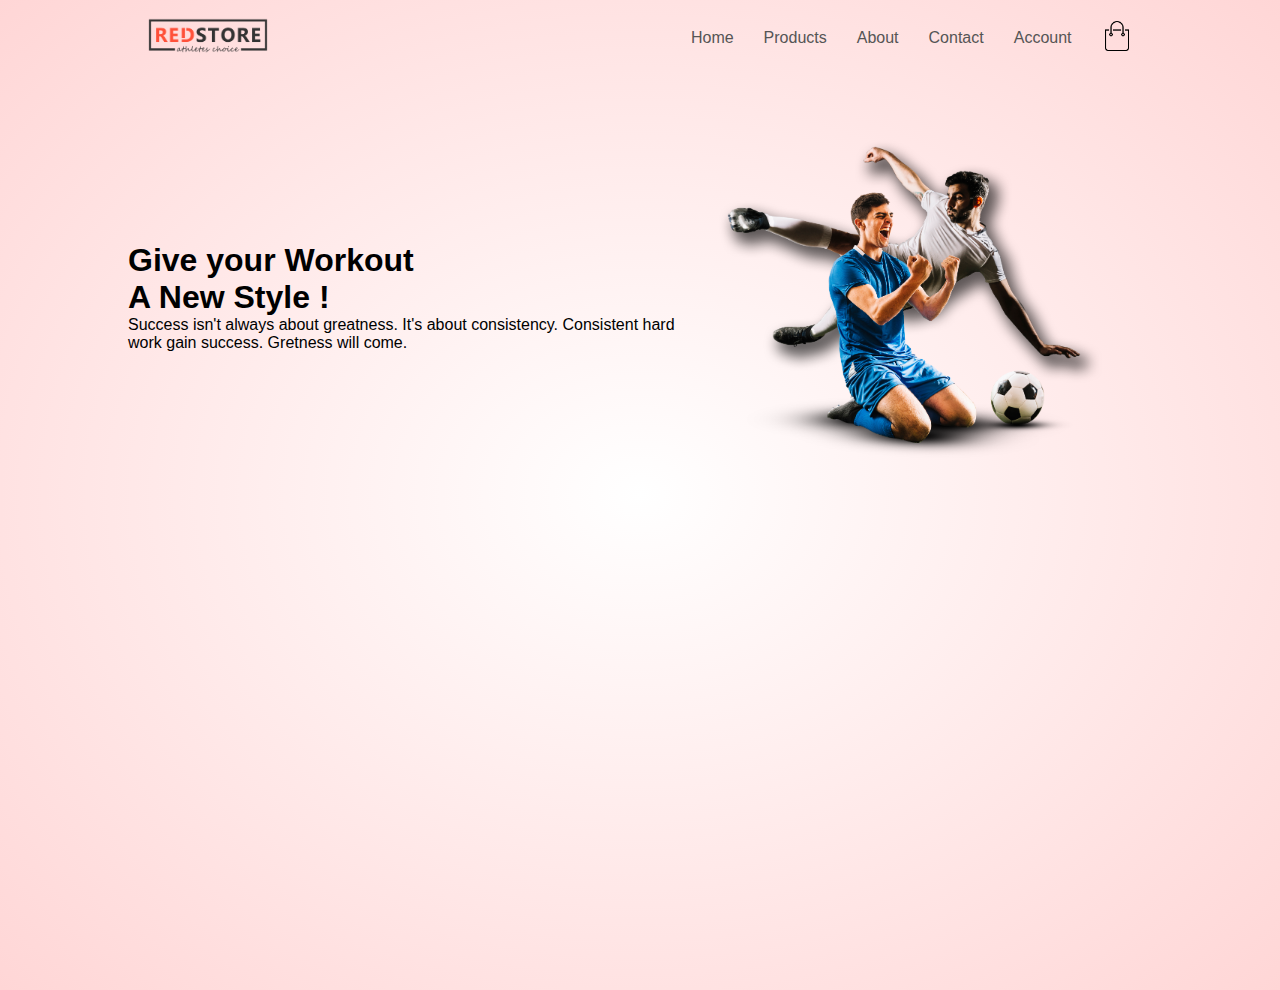
<file: RedStore/index.html>
<!DOCTYPE html>
<html lang="en">
<head>
    <meta charset="UTF-8">
    <meta http-equiv="X-UA-Compatible" content="IE=edge">
    <meta name="viewport" content="width=device-width, initial-scale=1.0">
    <link rel="stylesheet" href="style.css">
    <title>RedStore | Ecommerce Website</title>
</head>
<body>
    
    <div class="main">
        <div class="container">
            <div class="navbar">
                <div class="logo">
                    <a href="#"><img src="./Assets/asset 0.png" alt="nav-logo"></a>
                </div>
    
                <div class="nav-links">
                    <ul>
                        <li><a href="#">Home</a></li>
                        <li><a href="#">Products</a></li>
                        <li><a href="#">About</a></li>
                        <li><a href="#">Contact</a></li>
                        <li><a href="#">Account</a></li>
                        <li><a href="#"><img class="cart-img" src="./Assets/asset 1.png" alt=""></a></li>
                    </ul>
                </div>
            </div>

            <div class="container2">
                <div class="page-details">
                    <h1>Give your Workout <br> A New Style !</h1>
                    <p>Success isn't always about greatness. It's about consistency. Consistent hard work gain success. Gretness will come.</p>
                </div>
    
                <div class="main-img">
                    <img src="./Assets/asset 3.png" alt="">
                </div>
            </div>

        </div>

    </div>
    
</body>
</html>
</file>
<file: RedStore/style.css>
* {
    margin: 0;
    padding: 0;
    box-sizing: border-box;
}

body {
    font-family: 'Poppins', sans-serif;
}

ul {
    list-style: none;
}

a {
    text-decoration: none;
}

.main {
    width: 100%;
    height: 110vh;
    background: radial-gradient(#fff, #ffd6d6) ;
}

.container {
    width: 80%;
    margin: auto;
}

.navbar {
    width: 96%;
    height: 75px;
    margin: auto;
    display: flex;
    align-items: center;
    justify-content: space-between;
}

.logo img {
    height: 35px;
    width: 120px;
}

.nav-links {
    float: left;
    display: flex;
}

.nav-links ul {
    display: flex;
    align-items: center;
    gap: 30px;
}

.cart-img {
    width: 30px;
    color: #555555;
}

ul li {
    gap: 30px;
}

.nav-links ul li a {
    color: #555555
}


.container2 {
    display: flex;
    align-items: center;
    gap: 20px;
    width: 100%;
    padding-top: 50px;
}

.container2 .page-details {
    
}

.main-img {
    width: 50vw;
}

.main-img img {
    width: 90%;
}
</file>
